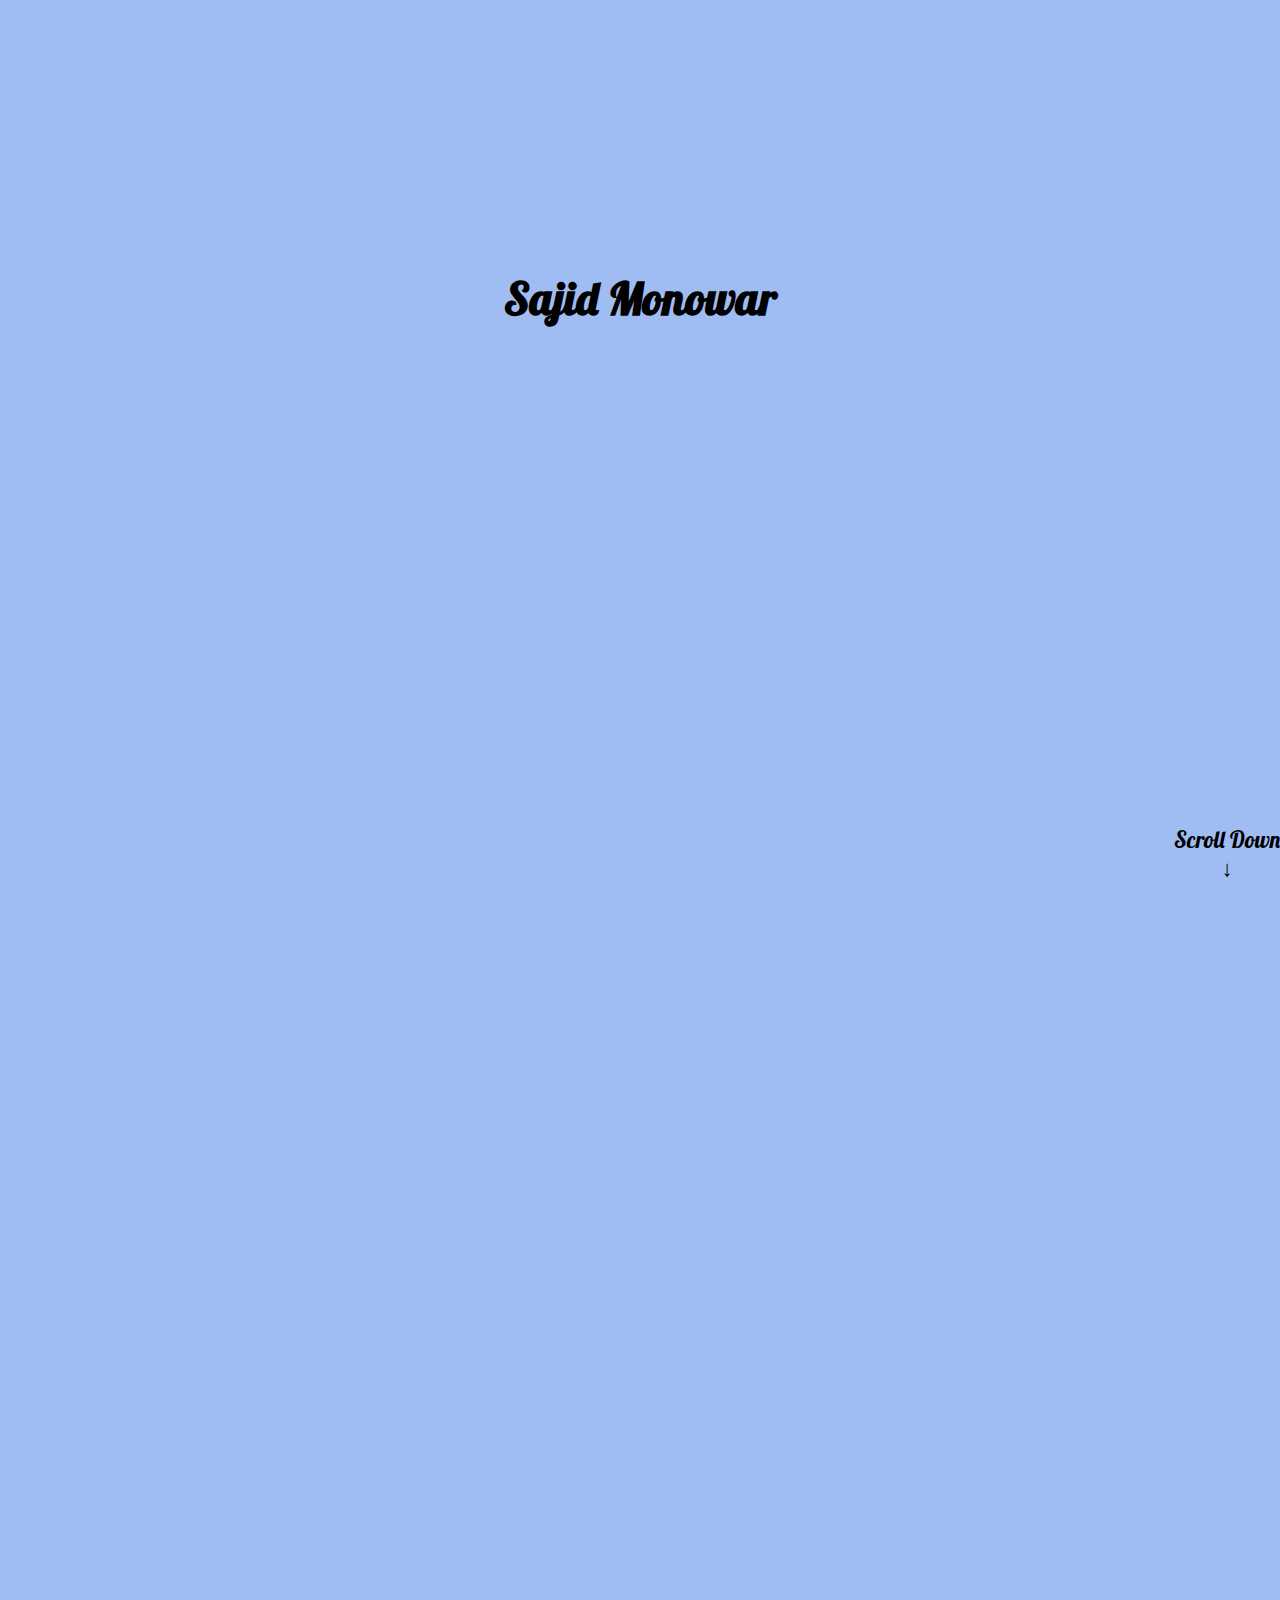
<file: index.html>
<!DOCTYPE html>
<html>
    <head>
        <link rel="stylesheet" href="index.css">
        <title>ShrimpyStuff</title>
    </head>
    <body>
        <script src="js/index.js"></script>
        <section id="title">
            <h1>Sajid Monowar</h1>
            <div id="scrollIndicator">
                <h4 id="scrollIndicatorText">Scroll Down<br/>&darr;</h4>
            </div>
        </section>
        
        <section class="container reveal">
            <h2>AAAAAAAAAAAAAAAAAAAAAAAAAAAAAAA</h2>
            <div class="text-container">
                <div class="text-box" id="main_sect">
                    <h2>For you aliens, I live on the planet Earth, which disgusting things called humans inhabit.<br><br>If I ever annoy you or do something stupid, please tell me. I'll apologize, and if I don’t, I’m probably being a jerk.</h2>
                    <br>
                    <h2>I suck at talking, so sorry if I can't speak coherently for a singular sentence.</h2>
                    <div id="Spook" style="display: box;"><script src="js/spook.js"></script></div>
                    <script src="js/birthday.js"></script>
                </div>
            </div>
        </section>
          
        <section class="container reveal">
            <h2>Some of my projects</h2>
            <div class="text-container">
                <div class="text-box">
                    <h3>I made a Spigot plugin with my friend (Not actually done). <a href="https://github.com/ShrimpyStuff/UltimatePlugin">Github Page</a></h3>
                    <h3>My Terraria Mod (Not even close to done). <a href="https://github.com/ShrimpyStuff/RandomMobs">Github Page</a></h3>
                    <h3>A custom multiple world plugin that is so close to done. <a href="https://github.com/ShrimpyStuff/Custom-Multi-World-Plugin">Github Page</a></h3>
                </div>
            </div>
        </section>

        <section class="container reveal" style="margin-bottom: 10%;">
            <h2>Where you can find me</h2>
            <div class="text-container">
                <div class="text-box">
                    <a href="https://github.com/ShrimpyStuff" target="_blank" rel="noopener noreferrer"><img class="social-link" src="images/github_image.png"></a>
                    <a title="@servantchild" href="https://discordlookup.com/user/675391536451682324" target="_blank" rel="noopener noreferrer"><img class="social-link" src="images/discord_image.png"></a>
                    <a title="I'm not using the X logo" href="https://twitter.com/SajidMonowar" target="_blank" rel="noopener noreferrer"><img class="social-link" src="images/twitter_image.png"></a>
                    <a href="https://instagram.com/sajidmonowar16" target="_blank" rel="noopener noreferrer"><img class="social-link" src="images/instagram_image.png"></a>
                </div>
            </div>
        </section>
        <script src="js/SectionHandler.js"></script>
    </body>
</html>
</file>
<file: index.css>
@font-face {
    font-family: Lobster;
    src: url('./fonts/Lobster-Regular.ttf');
}

@keyframes bob {
    0%, 100% {
        bottom: 2%;
    }
    50% {
        bottom: 7%;
    }
}

body {
    text-align: center;
    background-color: rgb(159, 188, 243);
    margin: 0px;
}

section.container{
    background-color: rgb(159, 243, 231);
    color: #967bb6;
    padding-top: 10px;
    padding-bottom: 10px;
    padding: 1%;
    margin-bottom: 30%;
    margin-left: 50px;
    margin-right: 50px;
    font-family: Lobster;
}

section .text-box {
    font-family: initial;
    margin-top: 60px;
    margin-bottom: 60px;
}

section .text-box span {
    background-color: rgb(40, 212, 255);
    padding: 10px;
}

section#title {
    font-size: 140%;
    margin: 20px;
    padding-top: 220px;
    padding-bottom: 280px;
    font-family: Lobster;
}

.reveal{
    position: relative;
    transform: translateY(21.429dvh);
    opacity: 0;
    transition: 2s all ease;
}

.reveal.active{
    transform: translateY(0);
    opacity: 1;
}

::-webkit-scrollbar {
    width: 10px;
}
::-webkit-scrollbar-track {
    border-radius: 10px;
}
::-webkit-scrollbar-thumb {
    background: rgb(17, 111, 165);
    border-color: rgb(0, 40, 87);
    border-style: solid;
    border-width: 2px;
    border-radius: 10px;
}

.social-link:hover {
	box-shadow: 0px 0px 50px grey;
}
.social-link {
	border-radius: 50%;
	width: 9%;
}

#scrollIndicator {
    animation: bob 1s linear infinite;
    position: absolute;
    right: 0%;
    bottom: 2%;
}

#scrollIndicatorText {
    font-weight: normal;
    margin-bottom: 0%;
}
</file>
